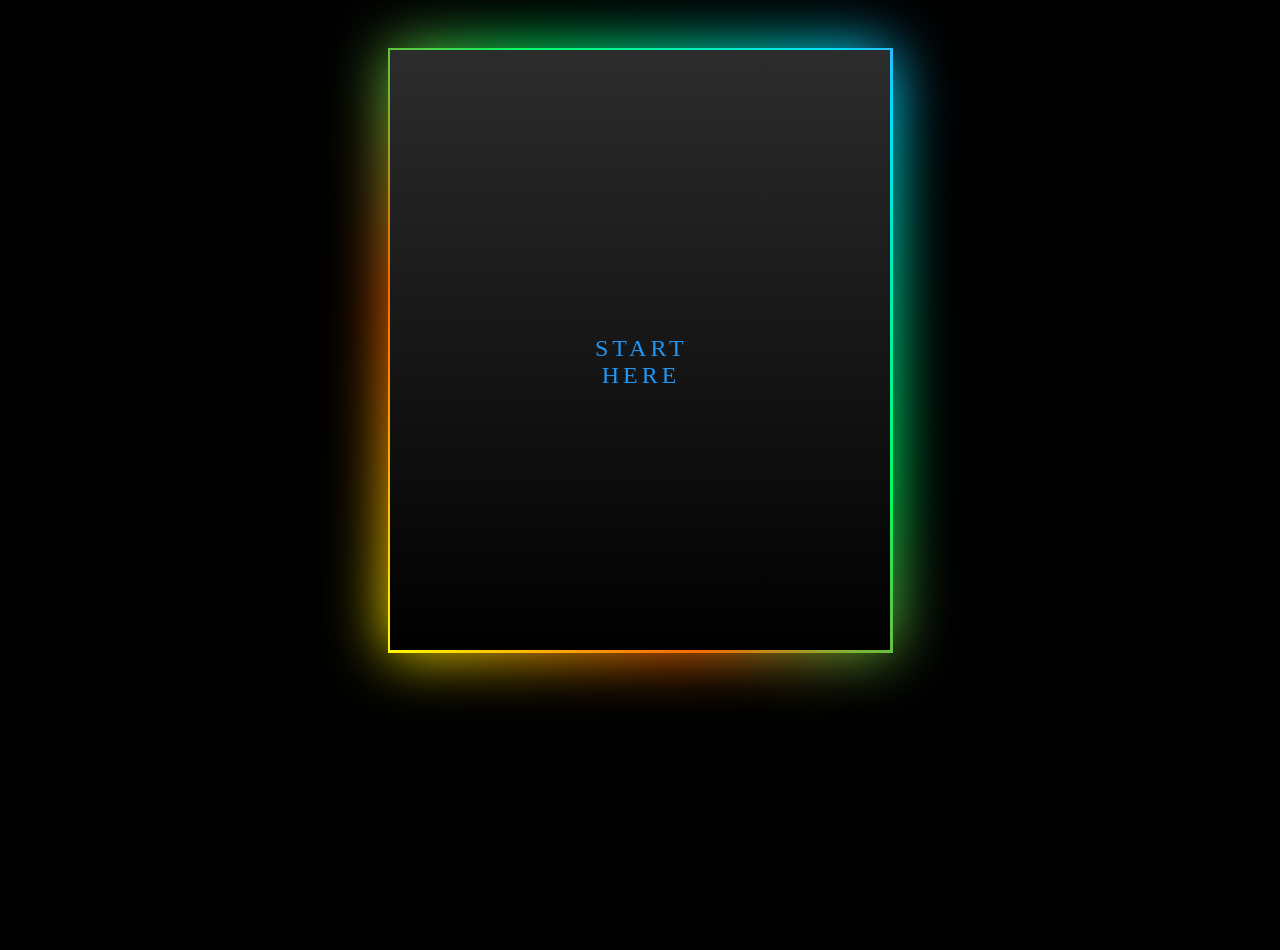
<file: index.html>
<!DOCTYPE html>
<html lang="en">
<head>
    <meta charset="UTF-8">
    <meta name="viewport" content="width=device-width, initial-scale=1.0">
    <title>RGB</title>
    <link rel="stylesheet" href="borderrgb.css">
</head>
<body>
    <div class="border glow">
        <a href="home.html">
        <span></span>
        <span></span>
        <span></span>
        <span></span>
        START HERE
        </a>
    </div>
</body>
</html>
</file>
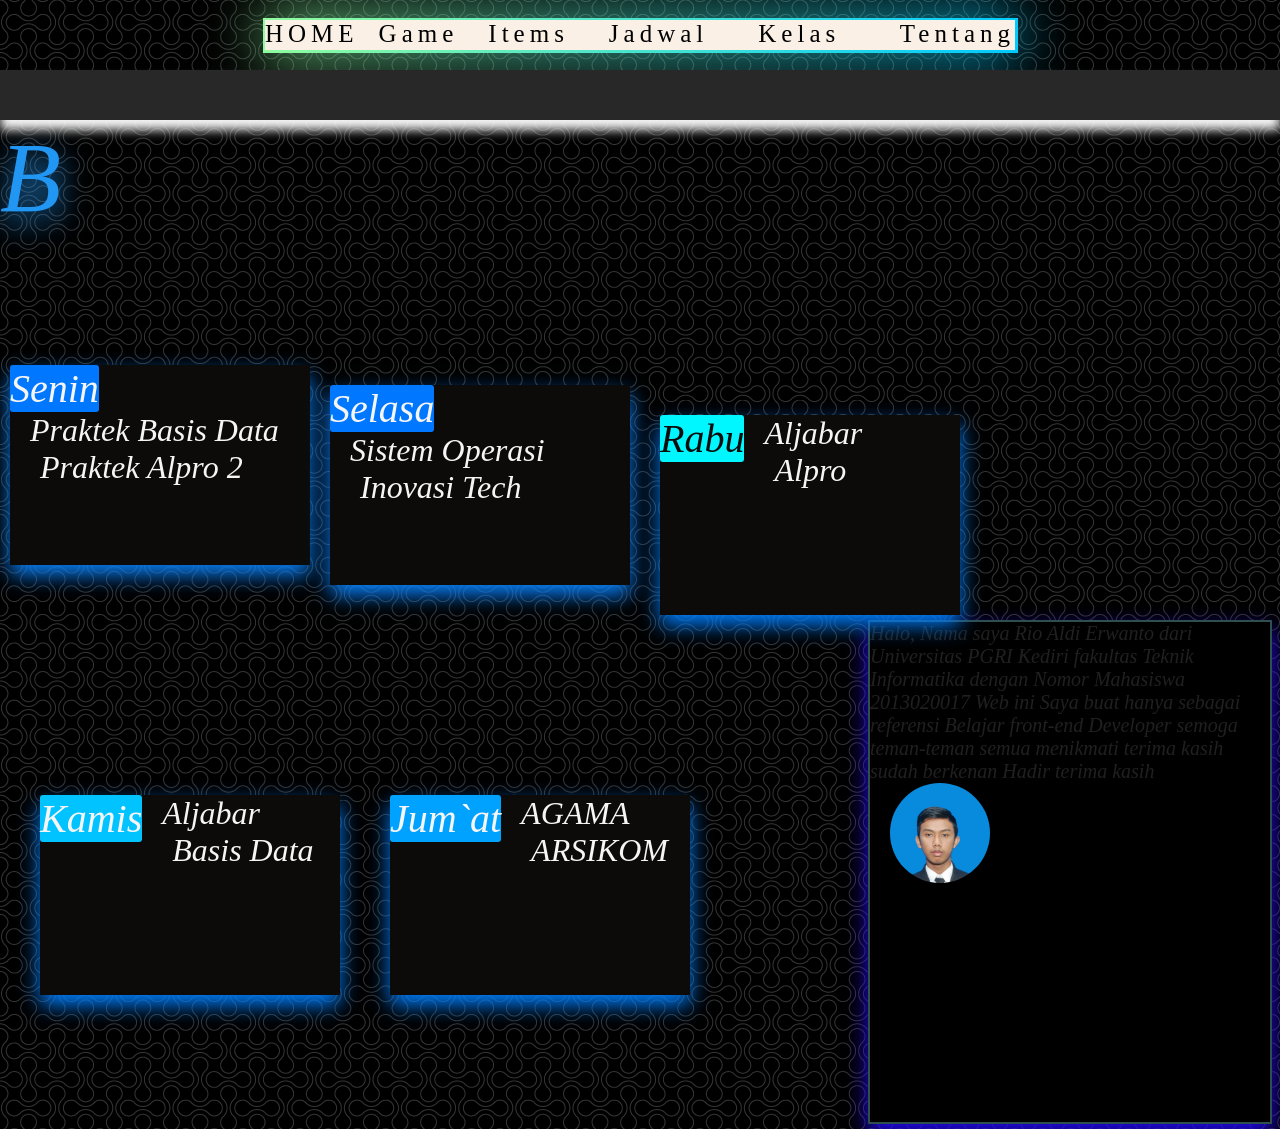
<file: home.html>
<!DOCTYPE html>
<html lang="en">
<head>
    <meta charset="UTF-8">
    <meta name="viewport" content="width=device-width, initial-scale=1.0">
    <title>Home</title>
    <link rel="stylesheet" href="home.css">
</head>
<body>
  
    <div  class="top glow">
            <a href=""><div class="home">HOME</div></a>    
            <a href=""><div class="game">Game</div></a> 
            <a href=""><div class="item">Items</div></a>
            <a href=""><div class="gear">Jadwal</div></a>
            <a href=""><div class="gem">Kelas</div></a>
            <a href="#fot" ><div>Tentang</div></a>
    </div>
    <section id="head"></section>
    <span class="span">B</span>
    <div class="container">
        
      <div class="senin">
          <span id = "senin" class="hari">Senin</span>
          <span>Praktek Basis Data</span>
          <span>Praktek Alpro 2</span>
      </div>
      <div class="selasa">
          <span id="selasa" class="hari">Selasa</span>
          <span>Sistem Operasi</span>
          <span>Inovasi Tech</span>
      </div>
      <div class="rabu">
      <span id="rabu" class="hari">Rabu</span>
      <span>Aljabar</span>
      <span>Alpro</span>    
      </div>
      <div class="kamis">
          <span id="kamis" class="hari">Kamis</span>
          <span>Aljabar</span>
          <span>Basis Data</span>
      </div>
      <div class="jumat">
          <span id="jumat" class="hari">Jum`at</span>
          <span>AGAMA</span>
          <span>ARSIKOM</span>
      </div>
      <div class="foot"></div>
  </div>
    </section>
</body>
<script src="script.js"></script>
</html>
</file>
<file: borderrgb.css>
*{
    padding: 0%;
    margin: 0%;
}
body{
    background: black;
    align-items: center;
    justify-content: center;
    min-height: 100vh;
    font-family: Cambria, Cochin, Georgia, Times, 'Times New Roman', serif;
}
.border{
    width: 500px;
    height: 600px;
    background: linear-gradient(0deg,black,rgb(44, 44, 44)) ;
    position: relative;
    margin: 50px auto;
    align-items: center;
    justify-content: center;
}
.glow::before, .glow::after{
    content : '';
    position: absolute;
    left: -2px;
    top: -2px;
    background: linear-gradient(50deg, yellow,rgb(255, 102, 0),#00ff66,#00e1ff,
    #ff00ff,#ff0099,#6e0dd0,#ff3300,#099fff);
    background-size: 400%;
    width: calc(100% + 5px);
    height: calc(100% + 5px);
    z-index: -1;
    animation: glow 1.5s linear infinite;
}
@keyframes glow{
    0%{
        background-position:0 0;
    }
    50%{
        background-position:400px 0;
    }
    100%{
        background-position:0 0;

    }
}
.glow::after{
    filter: blur(30px);
}
a{
    position: relative;
    display: inline-block;
    padding: 15px 30px;
    color: #2196f3;
    text-transform: uppercase;
    letter-spacing: 4px;
    text-decoration: none;
    text-align: center;
    margin: 270px 175px;
    font-size: 24px;
    overflow: hidden;
    transition: 0.2s;
}
a:hover{
    color: #255784;
    background: #2196f3;
    box-shadow: 0 0 10px #2196f3,0 0 40px #2196f3,
    0 0 80px #2196f3;
    transition-delay: 1s;
}
a span{
    position: absolute;
    display: block;
}
a span:nth-child(1){
    top: 0%;
    left: -100%;
    width: 100%;
    height: 2px;
    background: linear-gradient(90deg,transparent,#2196f3);
}
a:hover span:nth-child(1){
    left: 100%;
    transition: 2s;
   
}
a span:nth-child(2){
    bottom: 0%;
    left: 100%;
    width: 100%;
    height: 2px;
    background: linear-gradient(270deg,transparent,#2196f3);
}
a:hover span:nth-child(2){
    left: -100%;
    transition: 2s;
   
}
a span:nth-child(3){
    left: 0%;
    top: 100%;
    height: 100%;
    width: 2px;
    background: linear-gradient(180deg,transparent,#2196f3);
}
a:hover span:nth-child(3){
    top: -100%;
    transition: 0.5s;
   
}
a span:nth-child(4){
    right:  0%;
    bottom: 100%;
    height: 100%;
    width: 2px;
    background: linear-gradient(360deg,transparent,#2196f3);
}
a:hover span:nth-child(4){
    bottom:  -100%;
    transition: 0.5s;
   
}
</file>
<file: home.css>
*{
    margin: 0%;
    padding: 0%;
}
body{
    background-image: url(double-bubble-dark.png);
    background-size: 400px;

}
#head{
    position: relative;
    margin-top: 10px;
    height: 50px;
    background: rgb(41, 40, 40);
    border: 2px cyan;
    box-shadow: 0 10px 10px whitesmoke;
}
.top {
    width: 750px;
    height: 30px;
    margin: 20px auto;
    background: linen;
    text-align: center;
    align-items: center;
    font-family: Georgia, 'Times New Roman', Times, serif;
    font-style: normal;
    position: relative;
    justify-content: center;
    font-size: 25px;
    letter-spacing: 5px;
}
a{
    color: black;
}


.glow::before, .glow::after{
    content : '';
    position: absolute;
    left: -2px;
    top: -2px;
    background: linear-gradient(120deg, #92fe9d 0%, #00c9ff 100%);;
    background-size: 100%;
    width: calc(100% + 5px);
    height: calc(100% + 5px);
    z-index: -1;
    animation: glow 3s linear infinite;
}
@keyframes glow{
    0%{
        background-position:0 0;
    }
    50%{
        background-position:400px 0;
    }
    100%{
        background-position:0 0;

    }
}
.glow::after{
    filter: blur(30px);
}


div :nth-child(1){
    display: inline-block;
    float: left;

}
div :hover{
    color: #0c0c0c;
    /* background: #2196f3; */
    box-shadow: 0 0 30px #2196f3,0 0 40px #2196f3,
    0 0 80px #2196f3;
    transition-delay: 1s;
}
div :nth-child(2){
    display: inline-block;
    float: left;
    margin-left: 20px;

}
div :nth-child(3){
    display: inline-block;
    float: left;
    margin-left: 30px;

}
div :nth-child(4){
    display: inline-block;
    float: left;
    margin-left: 40px;

}
div :nth-child(5){
    display: inline-block;
    float: left;
    margin-left: 50px;

}
div :nth-child(6){
    display: inline-block;
    float: right;
}
span{
    display: inline-block;
}
.span{
    display: block;
    font-size: 100px;
    color:  #2196f3 ;
    text-shadow: 0 10px 30px  #2196f3 ;
    transition: 1s;
}
.span:hover{
    color: #255784;
    background: #2196f3;
    box-shadow: 0 0 10px #2196f3,0 0 40px #2196f3,
    0 0 80px #2196f3;
    transition-delay: 1s;
    border-radius: 20px;
}
.main{
    color: #2196f3;
    width: 800px;
    height: 2000px;
    margin: 10px auto;
    position: relative;
    align-items: center;
    justify-content: center;
    background:black;
    font-size: 24px;
    padding-top: 10px;
 }
.blur::before, .blur::after{
    content : '';
    position: absolute;
    left: -2px;
    top: -2px;
    background: linear-gradient(50deg, yellow,rgb(255, 102, 0),#00ff66,#00e1ff,
    #ff00ff,#ff0099,#6e0dd0,#ff3300,#099fff);
    background-size: 100%;
    width: calc(100% + 5px);
    height: calc(100% + 5px);
    box-shadow: 0 20px 10px linear-gradient(50deg, yellow,rgb(255, 102, 0),#00ff66,#00e1ff,
    #ff00ff,#ff0099,#6e0dd0,#ff3300,#099fff); ;
    z-index: -1;
    animation: blur 3s linear infinite;
}
@keyframes blur{
    0%{
        background-position:0 0;
    }
    50%{
        background-position:800px 0;
    }
    100%{
        background-position:0 0;

    }
}

#box{
    width: 190px;
    height: 250px;
    background-color: black;
    position: relative;
    display: block;
   margin-left: 50px;
    border-spacing: 3px;
    border-radius: 20%;
}
.senin{
    
    color: whitesmoke;
    background-size: cover;
    box-shadow: rgb(10, 127, 245) 0 10px 20px;
    border: solid 5px rgb(89, 204, 250) ;
    width: 300px;
    height: 200px;
    margin-left: 10px;
    margin-top: 130px;
    background-color: rgb(12, 11, 10);
    position: relative;
    display: flex;
    border: cornsilk 2px;
    flex-direction: column;
}
.selasa{
    color: whitesmoke;
    background-size: cover;
    box-shadow: rgb(9, 130, 252) 0 10px 20px;
    border: solid 5px rgb(93, 231, 255) ;
    width: 300px;
    height: 200px;
    margin-top: 150px;
    background-color: rgb(12, 11, 10);
    position: relative;
    display: flex;
    border: cornsilk 2px;
    flex-direction: column;

}
.rabu{
    color: whitesmoke;
    background-size: cover;
    box-shadow: rgb(1, 127, 253) 0 10px 20px;
    width: 300px;
    height: 200px;
    margin-top: 180px;
    background-color: rgb(12, 11, 10);
    position: relative;
    display: flex;
    border: cornsilk 2px;
    flex-direction: column;
}
.kamis{
    color: whitesmoke;
    background-size: cover;
    box-shadow: rgb(1, 127, 253) 0 10px 20px;
    width: 300px;
    height: 200px;
    margin-top: 180px;
    background-color: rgb(12, 11, 10);
    position: relative;
    display: flex;
    border: cornsilk 2px;
    flex-direction: column;
}
.jumat{
    color: whitesmoke;
    background-size: cover;
    box-shadow: rgb(1, 127, 253) 0 10px 20px;
    width: 300px;
    height: 200px;
    margin-top: 180px;
    background-color: rgb(12, 11, 10);
    position: relative;
    display: flex;
    border: cornsilk 2px;
    flex-direction: column;
}
.harga{
    margin-top: 5px;
    font-size: 18px;
    float: inline-end;
    color: goldenrod;
    font-style: italic;
}
.harga :hover{
    color: gold;
    background: dimgray;
}
#fot{
    height: 500px;
    background:  linear-gradient(-20deg, #2b5876 0%, #4e4376 100%);
}
.foot{
    width: 400px;
    height: 500px;
    background: white;
    font-family: Cambria, Cochin, Georgia, Times, 'Times New Roman', serif;
    font-style: italic;
    font-size: 20px;
    color:rgb(32, 32, 32);
    border: 2px solid darkslategray;
    box-shadow: 0 10px 20px rgb(32, 9, 236);
    margin : 5px 8px 5px 8px;
}
#gambar{
    width: 100px;
    height: 100px;
    border-radius: 50%;
    background: url(radie.jpg);
    background-size: cover;
    border: 3px whitesmoke;
}
iv{
    margin: 10px;
    padding: 5px;
    box-shadow: grey 2px 2px ;
}
div :hover{
        color: #f3ecec;
        /* background: #2196f3; */
        box-shadow: linear-gradient(50deg, yellow,rgb(255, 102, 0),#00ff66,#00e1ff,
    #ff00ff,#ff0099,#6e0dd0,#ff3300,#099fff);
    
        transition-delay: 1s;
}

#senin{
    font-size: 40px;
    font-style: italic;
    position: relative;
    text-align: center;
    background-color: rgb(0, 119, 255);
}
/* .selasa{
    width: 300px;
    height: 200px;
    margin-top: 130px;
    background: rgb(12, 12, 12);
    color: white;
    display: flex;
    border: cornsilk 2px;
    flex-direction: column;
} */
#selasa{
    font-size: 40px;
    font-style: italic;
    background-color:  rgb(0, 119, 255);
    position: relative;
    text-align: center
}
/* .rabu{
    width: 300px;
    height: 200px;
    margin-top: 90px;
    background: rgb(12, 12, 12);
    color: white;
    display: flex;
    border: cornsilk 2px;
    flex-direction: column;
    text-align: center;
} */
#rabu{
    color: #0c0c0c;
    font-size: 40px;
    font-style: italic;
    background-color: rgb(0, 247, 255);
    position: relative;
    text-align: center;
}
/* .kamis{
    width: 300px;
    height: 200px;
    margin-top: 200px;
    background: rgb(12, 12, 12);
    color: white;
    display: flex;
    border: cornsilk 2px;
    flex-direction: column;
    text-align: center;
} */
#kamis{
    font-size: 40px;
    font-style: italic;
    background-color: rgb(0, 195, 255);
    position: relative;
    text-align: center;
}
/* .jumat{
    width: 300px;
    height: 200px;
    background: rgb(12, 12, 12);
    color: white;
    display: flex;
    border: cornsilk 2px;
    flex-direction: column;
    text-align: center; */

#jumat{
    font-size: 40px;
    font-style: italic;
    background-color: rgb(0, 162, 255);
    position: relative;
    text-align: center;
}
span{
 font-size: 32px;
 font-family: Cambria, Cochin, Georgia, Times, 'Times New Roman', serif;
 font-style: oblique;
 border-radius: 3px;
}

@media screen and (max-width: 578px){
    .top{
       
        position: relative;
        
    }
    .container{
        display: inline-block;
        height: 1200px;
        transition: 3s;
    }
    .judul{
        width: 330px;
        box-sizing: content-box;
        border-radius: 5px;
    }
    .senin{
        margin-top: 5px;
    }
    .selasa{
        margin-top: 5px;
    }
    .rabu{
        margin-top: 5px;
    }
    .kamis{
        margin-top: 5px;
    }
    .jumat{
        margin-top: 5px;
    }
}
</file>
